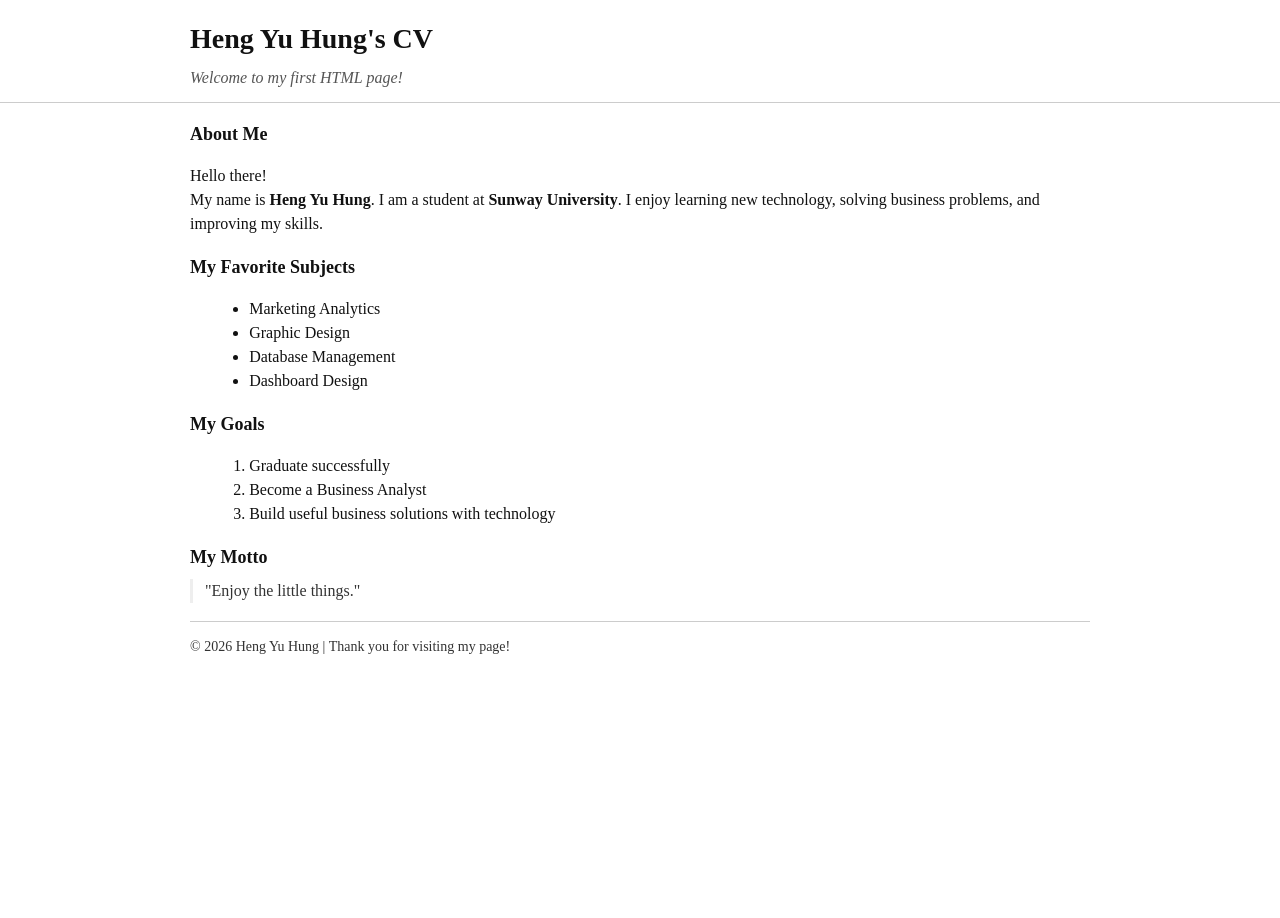
<file: betterme/web/cv.html>
<!doctype html>
<html lang="en">
<head>
  <meta charset="utf-8">
  <meta name="viewport" content="width=device-width,initial-scale=1">
  <title>Heng Yu Hung's CV</title>
  <link rel="stylesheet" href="css/cv.css">
</head>
<body>
  <header class="site-header">
    <h1>Heng Yu Hung's CV</h1>
    <p class="tagline">Welcome to my first HTML page!</p>
  </header>
  <hr>

  <main class="container">
    <section id="about">
      <h2>About Me</h2>
      <p>
        Hello there!<br>
        My name is <strong>Heng Yu Hung</strong>. I am a student at <strong>Sunway University</strong>.
        I enjoy learning new technology, solving business problems, and improving my skills.
      </p>
    </section>

    <section id="subjects">
      <h2>My Favorite Subjects</h2>
      <ul>
        <li>Marketing Analytics</li>
        <li>Graphic Design</li>
        <li>Database Management</li>
        <li>Dashboard Design</li>
      </ul>
    </section>

    <section id="goals">
      <h2>My Goals</h2>
      <ol>
        <li>Graduate successfully</li>
        <li>Become a Business Analyst</li>
        <li>Build useful business solutions with technology</li>
      </ol>
    </section>

    <section id="motto">
      <h2>My Motto</h2>
      <blockquote>"Enjoy the little things."</blockquote>
    </section>

    <!-- LinkedIn section removed as requested -->
  </main>

  <footer class="site-footer">
    <hr>
    <p>© 2026 Heng Yu Hung | Thank you for visiting my page!</p>
  </footer>
</body>
</html>
</file>
<file: betterme/web/css/cv.css>
/* Simple, readable CV stylesheet */
html,body{height:100%;}
body{
  margin:0;
  color:#111;
  background:#fff;
  font-family: Georgia, 'Times New Roman', serif;
  line-height:1.5;
}
.site-header{max-width:900px;margin:18px auto 0;padding:0 16px}
.site-header h1{font-size:28px;margin:0}
.tagline{font-style:italic;color:#555;margin:6px 0}
.container{max-width:900px;margin:16px auto;padding:0 16px}
h2{font-size:18px;margin-top:18px;margin-bottom:8px}
ul,ol{margin-left:1.2rem}
blockquote{margin:8px 0;padding-left:12px;border-left:3px solid #eee;color:#333}
.site-footer{max-width:900px;margin:18px auto;padding:0 16px;font-size:14px;color:#333}
hr{border:0;border-top:1px solid #ccc;margin:12px 0}
a{color:#1a0dab}

@media (max-width:600px){
  .site-header h1{font-size:20px}
  .container{padding:0 12px}
}
</file>
